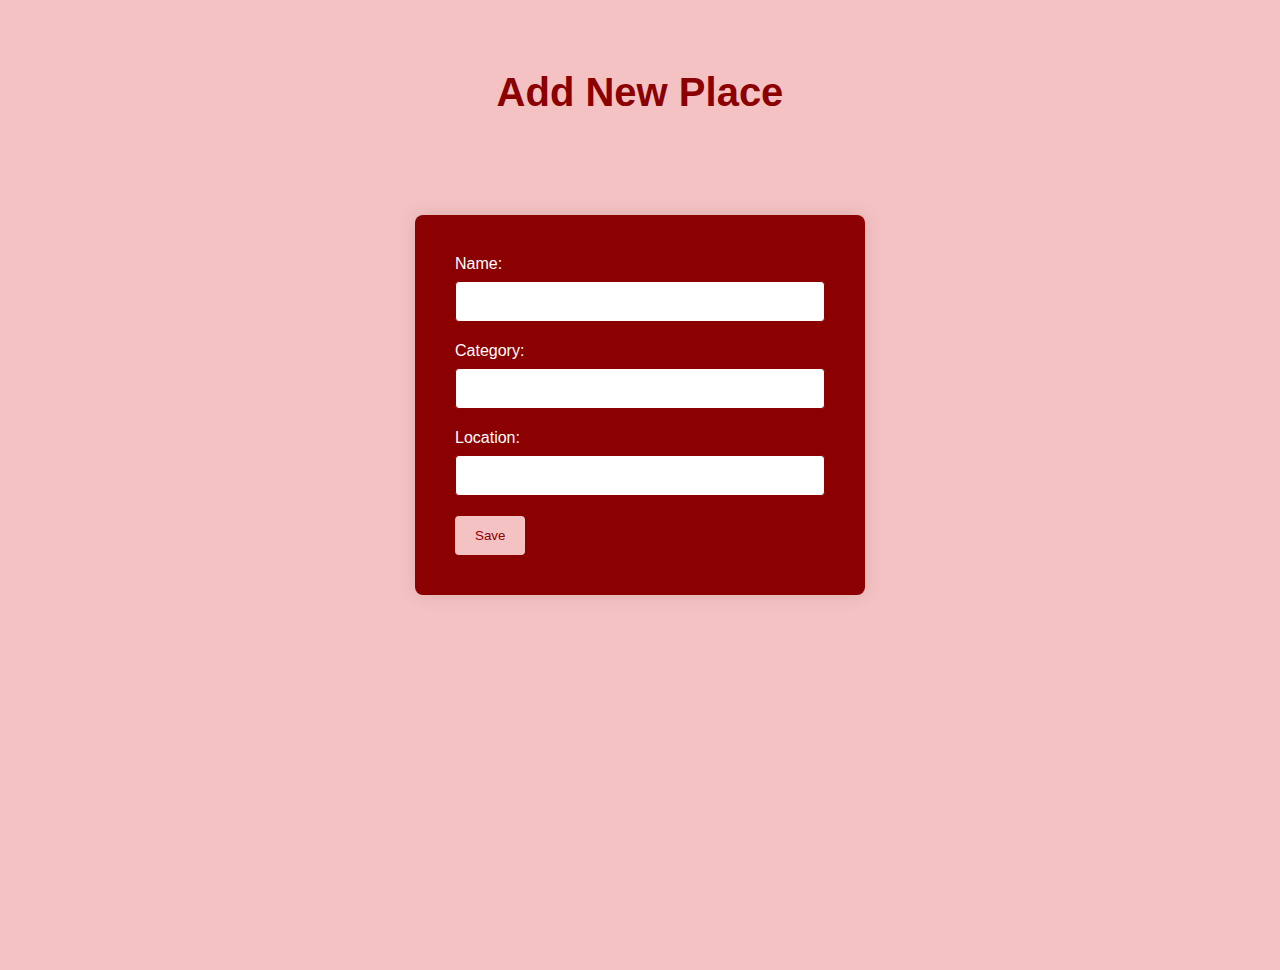
<file: Homework_3/src/main/resources/templates/new_place_form.html>
<!DOCTYPE html>
<html lang="en" xmlns="http://www.w3.org/1999/xhtml" xmlns:th="http://www.thymeleaf.org">

<head>
  <meta charset="UTF-8">
  <title>New Place Form</title>
  <style>
    body {
      font-family: 'Segoe UI', Tahoma, Geneva, Verdana, sans-serif;
      background-color: #F4C2C2;
      margin: 0;
      padding: 0;

      align-items: center;
      justify-content: center;
      height: 100vh;
    }

    form {
      background-color: darkred;
      padding: 40px;
      border-radius: 8px;
      box-shadow: 0 0 20px rgba(0, 0, 0, 0.1);
      max-width: 450px;
      width: 100%;
      box-sizing: border-box;
      transition: transform 0.3s ease-in-out;
      margin: auto;
      margin-top: 100px;

    }

    form:hover {
      transform: scale(1.02);
    }

    h2 {
      text-align: center;
      color: darkred;
      font-size: 40px;
      margin-top: 70px;

    }

    label {
      display: block;
      margin-bottom: 8px;
      color: white;
    }

    input {
      width: 100%;
      padding: 12px;
      margin-bottom: 20px;
      box-sizing: border-box;
      border: 1px solid darkred;
      border-radius: 4px;
    }

    button {
      background-color: #F4C2C2;
      color: darkred;
      padding: 12px 20px;
      border: none;
      border-radius: 4px;
      cursor: pointer;
      transition: background-color 0.3s ease;
    }

    button:hover {
      background-color: darkred;
      color: white;
    }

    button:active {
      background-color: darkred;
    }

    button:focus {
      outline: none;
    }

    /* Optional: Add some responsive styles */
    @media (max-width: 600px) {
      form {
        padding: 20px;
      }
    }

  </style>
</head>

<body>
<h2>Add New Place</h2>
<form action="/new-place/save" method="post">
  <label for="name">Name:</label>
  <input type="text" id="name" name="name" required><br>

  <label for="category">Category:</label>
  <input type="text" id="category" name="category" required><br>

  <label for="location">Location:</label>
  <input type="text" id="location" name="location" required><br>

  <button type="submit">Save</button>
</form>
</body>
</html>
</file>
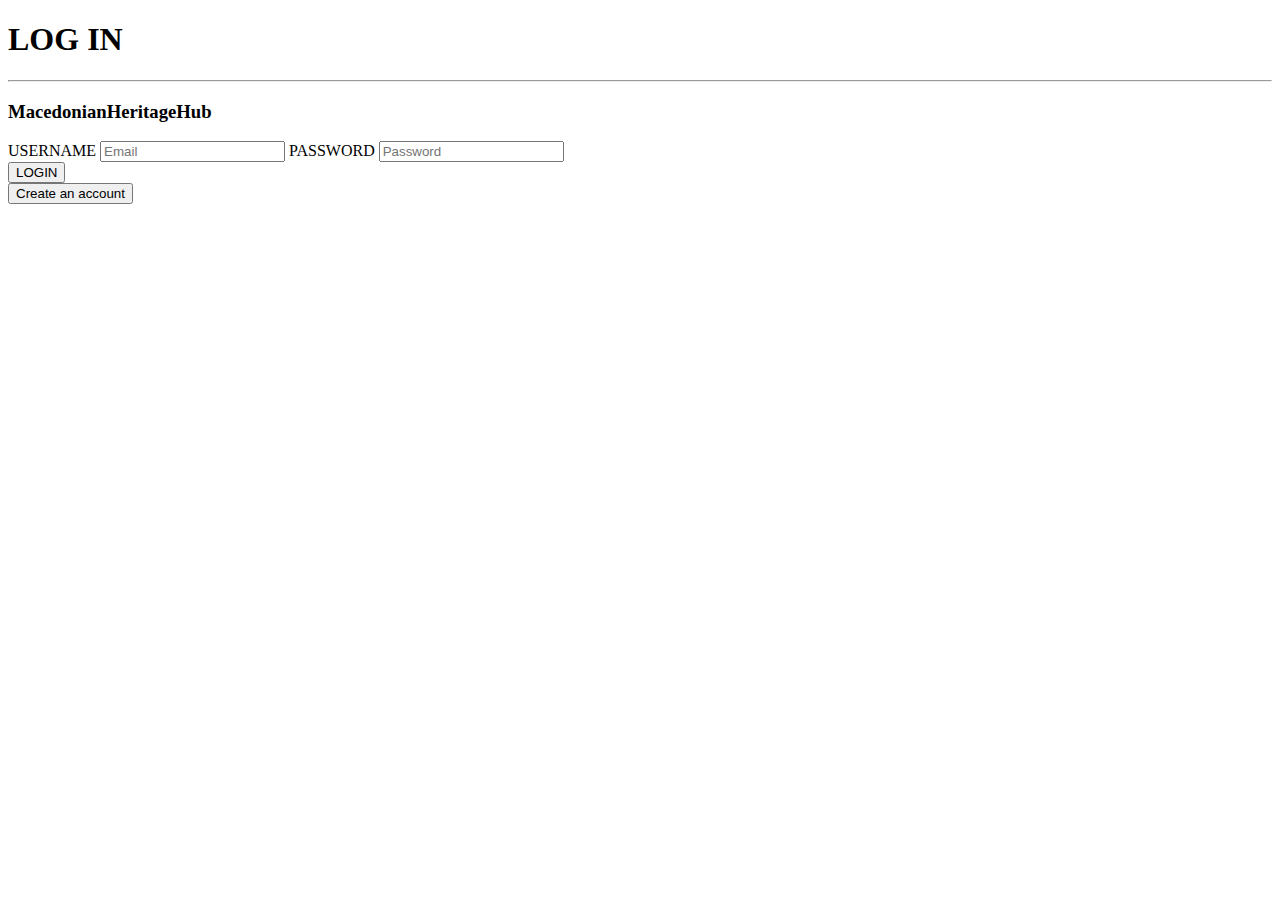
<file: Homework_3_4/Homework_3/target/classes/templates/login.html>
<!DOCTYPE html>
<html lang="en">
<head>
    <meta charset="UTF-8">
    <meta name="viewport" content="width=device-width, initial-scale=1.0">
    <link rel="stylesheet" type="text/css"  th:href="@{/css/style.css}">
    <title>Login Page</title>

</head>
<body>
    <div class="container">
        <div class="login-container">
            <div class="form">
                <h1>LOG IN</h1>
                <hr>
                <h3 class="logo">
                    <span class="highlight">Macedonian</span>HeritageHub
                </h3>
                <form action="/login" method="POST">
                    <label for="email">USERNAME</label>
                    <input  id="email" name="username" placeholder="Email" required>

                    <label for="password">PASSWORD</label>
                    <input type="password" id="password" name="password" placeholder="Password" required>
                    <div th:if="${param.error}" th:text="${param.error}" class="text-danger"></div>
                    <button id="login-button" type="submit">LOGIN</button>
                </form>
                <form action="/register" method="get">
                    <button type="submit" id="create-btn"> Create an account   <i class="fas fa-arrow-right button-icon"></i> </button>
                </form>

            </div>
        </div>

        <div class="image" ></div>
    </div>
</body>
</html>
</file>
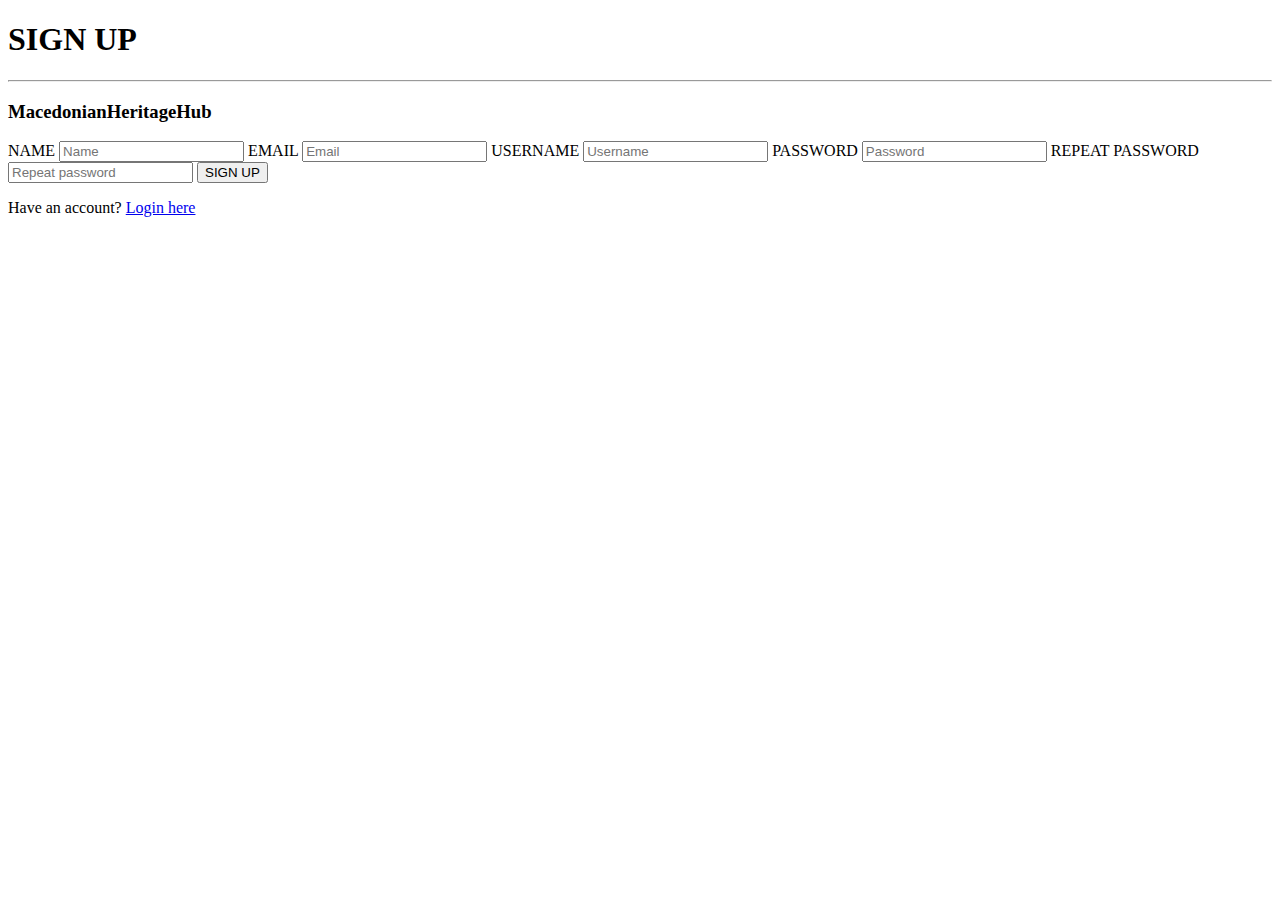
<file: Homework_3_4/Homework_3/target/classes/templates/signin.html>
<!DOCTYPE html>
<html lang="en">
<head>
    <meta charset="UTF-8">
    <meta name="viewport" content="width=device-width, initial-scale=1.0">
    <link rel="stylesheet" th:href="@{/css/style.css}" type="text/css">
    <link rel="stylesheet" href="https://cdnjs.cloudflare.com/ajax/libs/font-awesome/5.15.3/css/all.min.css">
    <title>Sign in page</title>
</head>
<body>
    <div class="container">
        <div class="login-container">
            <div class="form">
                <h1>SIGN UP</h1>
                <hr>
                <h3 class="logo">
                    <span class="highlight">Macedonian</span>HeritageHub
                </h3>
                <form action="/register" method="post">
                    <label for="name">NAME</label>
                    <input type="text" id="name" name="name" placeholder="Name" required>

                    <label for="email">EMAIL</label>
                    <input type="text" id="email" name="email" placeholder="Email" required>

                    <label for="username">USERNAME</label>
                    <input type="text" id="username" name="username" placeholder="Username" required>

                    <label for="password">PASSWORD</label>
                    <input type="password" id="password" name="password" placeholder="Password" required>

                    <label for="password">REPEAT PASSWORD</label>
                    <input type="password" id="repeat-password" name="repeatedPassword" placeholder="Repeat password" required>

                    <button id="signup-button" type="submit">SIGN UP</button>
                </form>
                <p>Have an account? <a href="/login">Login here</a></p>
            </div>
        </div>

        <div class="image"></div>
    </div>
</body>
</html>
</file>
